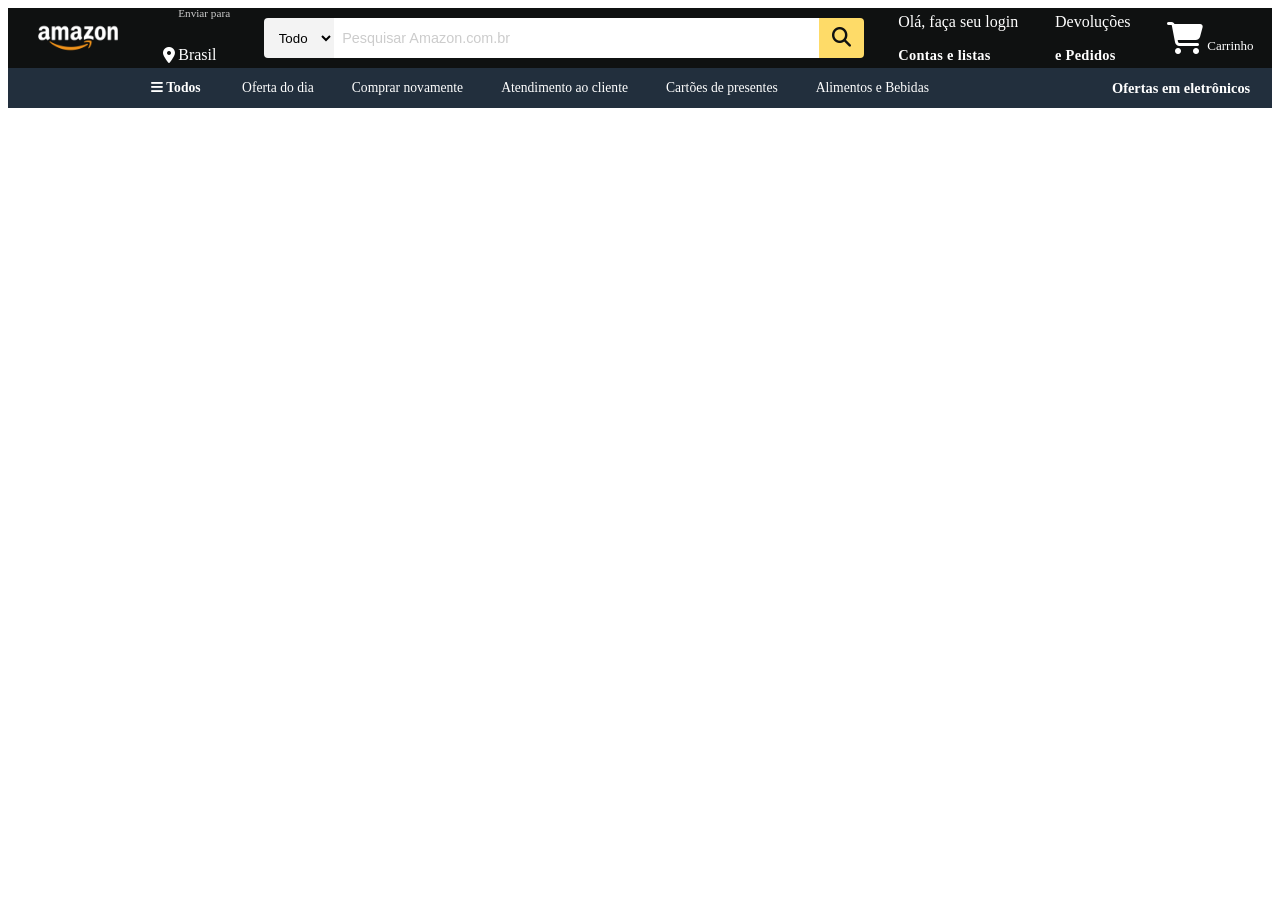
<file: components/header/index.html>
<!DOCTYPE html>
<html lang="pt-BR">

<head>
  <meta charset="UTF-8">
  <meta name="viewport" content="width=device-width, initial-scale=1.0">
  <title>Clone Amazon</title>

  <!-- Font Awesome -->
  <link rel="stylesheet" href="https://cdnjs.cloudflare.com/ajax/libs/font-awesome/6.5.0/css/all.min.css">

  <!-- CSS Principal -->
  <link rel="stylesheet" href="style.css">
</head>

<body>
  <header>
    <!-- Navbar -->
    <div class="navbar">
      <!-- Logo -->
      <div class="nav-logo border">
        <div class="logo"></div>
      </div>

      <!-- Endereço -->
      <div class="nav-address border">
        <p class="add-first">Enviar para</p>
        <div class="add-icon">
          <i class="fa-solid fa-location-dot"></i>
          <p class="add-second">Brasil</p>
        </div>
      </div>

      <!-- Barra de busca -->
      <div class="nav-search">
        <select class="search-select" aria-label="Categoria de busca">
          <option value="">Todo</option>
          <option value="completo">Completo</option>
          <option value="pendente">Pendente</option>
          <option value="em_andamento">Em andamento</option>
        </select>

        <input class="search-input" placeholder="Pesquisar Amazon.com.br" />

        <div class="search-icon">
          <i class="fa-solid fa-magnifying-glass"></i>
        </div>
      </div>

      <!-- Login -->
      <div class="nav-signin border">
        <p><span>Olá, faça seu login</span></p>
        <p class="nav-second">Contas e listas</p>
      </div>

      <!-- Devoluções -->
      <div class="nav-return border">
        <p><span>Devoluções</span></p>
        <p class="nav-second">e Pedidos</p>
      </div>

      <!-- Carrinho -->
      <div class="nav-cart border">
        <i class="fa-solid fa-cart-shopping fa-2x"></i>
        <span class="cart">Carrinho</span>
      </div>
    </div>

    <!-- Painel de Navegação -->
    <div class="panel">
      <div class="panel-ops">
        <p class="border2 all"><i class="fa-solid fa-bars"></i> Todos</p>
        <p class="border">Oferta do dia</p>
        <p class="border">Comprar novamente</p>
        <p class="border">Atendimento ao cliente</p>
        <p class="border">Cartões de presentes</p>
        <p class="border">Alimentos e Bebidas</p>
      </div>

      <div class="panel-deals border2" style="padding: 0.66%;">
        Ofertas em eletrônicos
      </div>
    </div>
  </header>
</body>

</html>
</file>
<file: components/header/style.css>
/* ========== NAVBAR ========== */
.navbar {
  height: 60px;
  background-color: #0f1111;
  color: #fff;
  display: flex;
  align-items: center;
  justify-content: space-around;
}

/* ========== LOGO ========== */
.nav-logo {
  height: 50px;
  width: 100px;
}
.logo {
  display: flex;
  justify-content: space-between;
  margin-left: 1.3%;
  background-image: url(../../assets/amazon_logo.png);
  background-size: cover;
  background-position: center;
  height: 50px;
  width: 100px; /* Ajuste para o tamanho real da logo */
  position: relative;
}

.logo-suffix {
  position: absolute;
  bottom: 4px;
  right: 6px;
  font-size: 12px;
  color: #fff; /* ou #000 dependendo do contraste */
  font-weight: bold;
  text-shadow: 1px 1px 2px rgba(0, 0, 0, 0.5);
}

/* ========== BORDAS ========= */
.border {
  border: 1px solid transparent;
  border-radius: 4px;
  padding: 0.3%;
  transition: border-color 0.2s ease;
}

.border:hover {
  border-color: #ccc;
}

.border2 {
  border: 1px solid transparent;
  border-radius: 4px;
  padding: 2px 6px;
  font-size: 0.85rem;
  outline: none;
  transition: border-color 0.2s ease;
}

.border2:hover {
  border-color: #fff;
  cursor: pointer;
}

/* ========== ENDEREÇO ========== */
.add-icon {
  display: flex;
  align-items: center;
  cursor: pointer;
}

.add-first {
  color: #cccccc;
  font-size: 0.7rem;
  margin-left: 15px;
}

.add-second {
  font-size: 1rem;
  margin-left: 3px;
}

/* ========== BARRA DE BUSCA ========== */
.nav-search {
  display: flex;
  justify-content: space-evenly;
  width: 600px;
  height: 40px;
  border: 2px solid transparent;
  border-radius: 4px;
  transition:
    border-color 0.2s ease,
    border-radius 0.2s ease;
}

.nav-search:hover {
  border-color: orange;
  border-radius: 7px;
}

.search-select {
  background-color: #f3f3f3;
  width: 70px;
  text-align: center;
  border-top-left-radius: 4px;
  border-bottom-left-radius: 4px;
  border: none;
}

.search-input {
  flex: 1;
  padding: 8px;
  border: none;
  font-size: 1rem;
  outline: none;
}
.search-input::placeholder {
  color: #cccccc;
  font-size: 0.9rem;
}
.search-input:focus::placeholder {
  color: transparent;
}
.search-input:focus {
  color: #0f1111;
}

.search-input:focus {
  outline: none;
}

.search-icon {
  width: 45px;
  display: flex;
  justify-content: center;
  align-items: center;
  font-size: 1.2rem;
  color: #0f1111;
  background-color: #fedb68;
  border-top-right-radius: 4px;
  border-bottom-right-radius: 4px;
}

/* ========== TEXTO HOVER COM UNDERLINE ========== */
.nav-second {
  font-size: 0.9rem;
  font-weight: 700;
  color: #ffffff;
  line-height: 1.2;
  letter-spacing: 0.3px;
  position: relative;
  transition: color 0.3s ease;
}

.nav-second::after {
  content: "";
  position: absolute;
  width: 0;
  height: 2px;
  bottom: -2px;
  left: 0;
  cursor: pointer;
  background-color: #febd69;
  transition: width 0.3s ease;
}

/* ========== CARRINHO ========== */
.cart {
  font-size: small;
  color: #ffffff;
  position: relative;
  transition: color 0.3s ease;
  cursor: pointer;
}

/* ========== PANEL ========= */
.panel {
  height: 40px;
  color: #fff;
  background-color: #222f3d;
  display: flex;
  align-items: center;
  justify-content: space-between;
  padding: 0 1%;
}

.panel-ops {
  width: 70%;
  font-size: 0.85rem;
  max-width: 1200px;
  margin: 0 auto;
  padding: 1rem;
  box-sizing: border-box;
  display: flex;
  flex-wrap: wrap;
  gap: 1rem;
}

.panel-ops p {
  display: inline-block;
  margin-left: 15px;
  font-weight: 500;
  cursor: pointer;
}

.panel-ops .all {
  font-weight: bold;
  margin-left: 0;
}

.panel-deals {
  font-size: 0.9rem;
  font-weight: 700;
  cursor: pointer;
  transition: color 0.3s ease;
}
</file>
